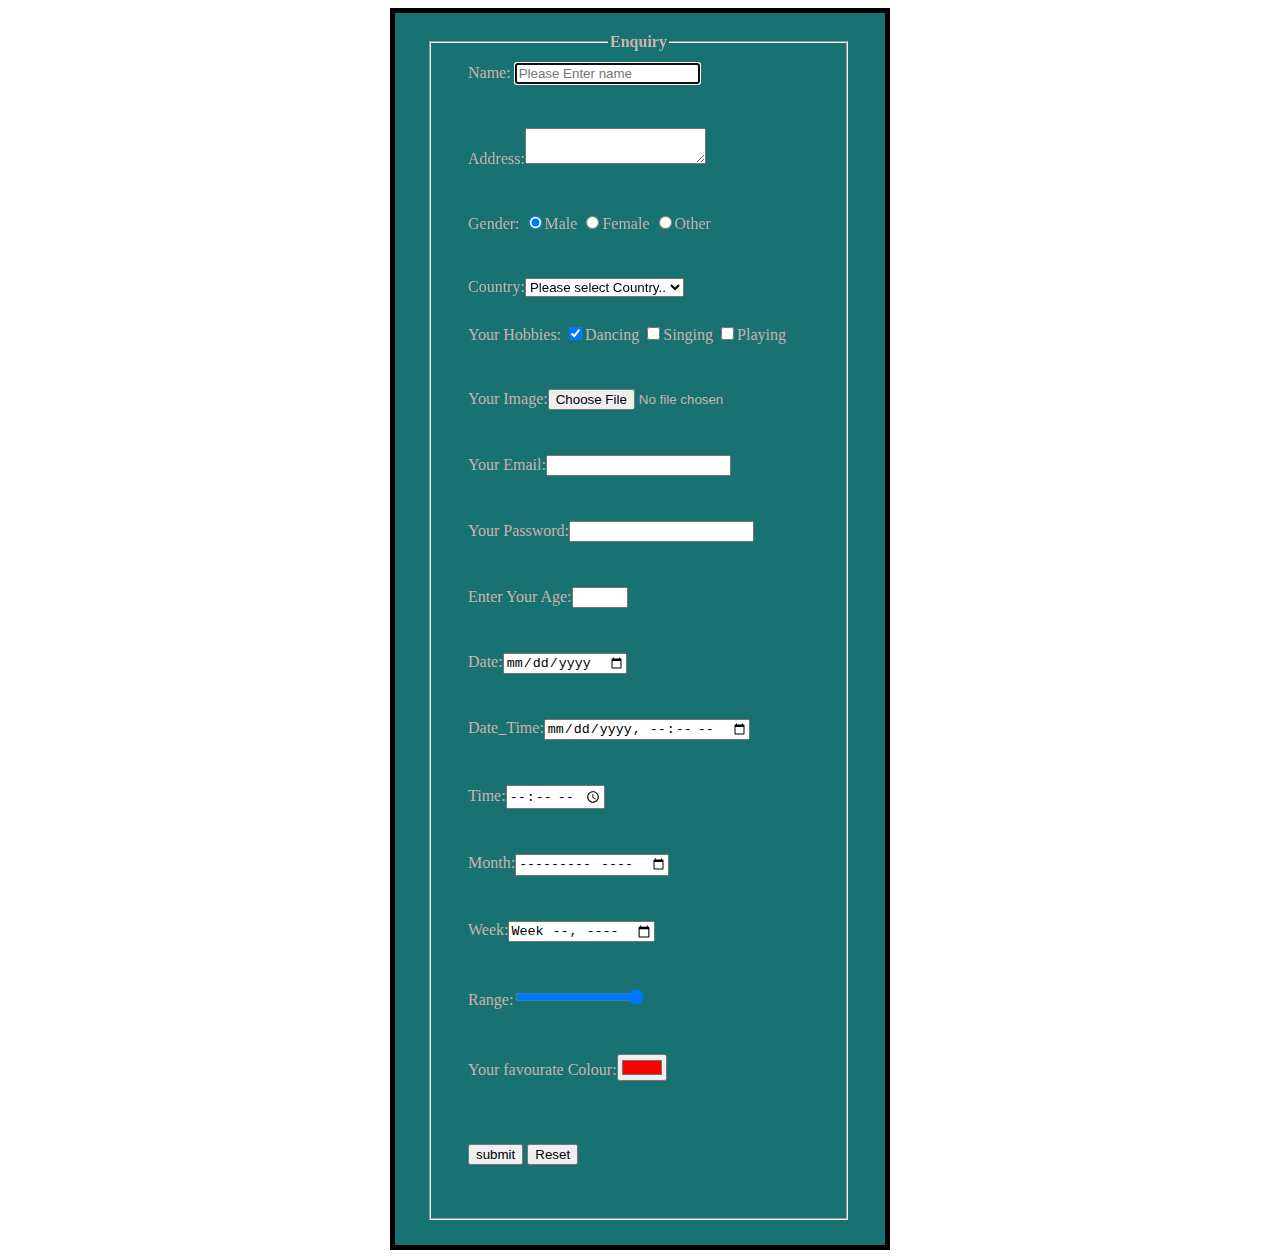
<file: Form.html>
<!DOCTYPE html>
<html lang="en">
  <head>
    <meta charset="UTF-8" />
    <meta http-equiv="X-UA-Compatible" content="IE=edge" />
    <meta name="viewport" content="width=device-width, initial-scale=1.0" />
    <title>Form</title>
	<style>
	.Form_Enq{
	color: rgb(204, 178, 178);
  background-color: rgb(25, 114, 114);
  text-align: center;
margin: auto;
padding-left: 32px;
padding-right: 35px;
padding-top: 20px;
padding-bottom: 25px;
width: 500px;
border: 5px solid black;
box-sizing: border-box;
	}
  legend{
    content: "";
    display: table;
    clear: both;
  }
  
  .div1{
    float: left;
    margin: 25px;
    margin-top: 6px;
  }
  .div2{
    float: left;
    margin: 25px;
    margin-top:1px;
  }
  .div3{
    float: left;
    margin: 25px;
    margin-top: 2px;
  }
  .div4{
    float: left;
    margin: 25px;
    margin-top: 2px;
  }
  .div5{
    float: left;
    margin: 25px;
    margin-top: 2px;
  }
  .div6{
    float: left;
    margin: 25px;
    margin-top: 2px;
  }
  .div7{
    float: left;
    margin: 25px;
    margin-top: 2px;
  }
  .div8{
    float: left;
    margin: 25px;
    margin-top: 2px;
  }
  .div9{
    float: left;
    margin: 25px;
    margin-top: 2px;
  }
  .div10{
    float: left;
    margin: 25px;
    margin-top: 2px;
  }
  .div11{
    float: left;
    margin: 25px;
    margin-top: 2px;
  }
  .div12{
    float: left;
    margin: 25px;
    margin-top: 2px;
  }
  .div13{
    float: left;
    margin: 25px;
    margin-top: 2px;
  }
  .div14{
    float: left;
    margin: 25px;
    margin-top: 2px;
  }
  .div15{
    float: left;
    margin: 25px;
    margin-top: 2px;
  }
  .div16{
    float: left;
    margin: 25px;
    margin-top: 2px;
  }
  .div17{
    float: left;
    margin: 25px;
    margin-top: 2px;
  }
  .div18{
    float: left;
    margin: 25px;
    margin-top: 2px;
  }
  .div19{
    float: left;
    margin: 25px;
    margin-top: 2px;
  }
  .div20{
    float: left;
    margin: 25px;
    margin-top: 2px;
  }
  

</style>
  </head>
  <body>
<div class="Form_Enq">
<fieldset>
  <legend><b>Enquiry</b></legend>
  <form action="/action_page.php" target="_blank" method="post">

    <div class="form1">
      <div class="div1">
      Name:
      <input type="text" name="name" value="" placeholder="Please Enter name" required="" autofocus=""/><br /><br /></div>
     <div class="div2"> Address:<textarea name="address"  maxlength="10" aria-sort="25" ></textarea><br /><br /></div>
      <div class="div3">Gender:
      <input type="radio" value="m" name="gender" checked="" />Male
      <input type="radio" value="f" name="gender" />Female
      <input type="radio" value="m" name="gender" />Other 
<br/><br/></div>
<div class="div4">Country:<select>
<option>Please select Country..</option>
<optgroup label="Asia">
<option value="india">India</option>
<option value="nepal">Nepal</option>
</optgroup>
<option value="chin">Chin</option>
<option value="bhutan">Bhutan</option>
<option value="rus">Rus</option>
</select></div>
<br/></br>
<div class="div5">Your Hobbies:
<input type="checkbox" name="Hobbies[]" checked=""/>Dancing
<input type="checkbox" name="Hobbies[]"/>Singing
<input type="checkbox" name="Hobbies[]"/>Playing<br/><br/></div>
<div class="div6">Your Image:<input type="file" name="image"/><br/><br/></div>
<div class="div7">Your Email:<input type="email" name="email"/><br/><br/></div>
<div class="div8">Your Password:<input type="password" name="password"/><br/><br/></div>
<div class="div9">Enter Your Age:<input type="number" name="number" min="1" max="18"/><br/><br/></div>
<!--<div class="div10">This is MY Secret:<input type="hidden" name="hidden"/><br/><br/>-->
<div class="div11">Date:<input type="date" name="date"/><br/><br/></div>
<div class="div12">Date_Time:<input type="datetime-local" name=""/><br/><br/></div>
<div class="div13">Time:<input type="time" name="time"/><br/><br/></div>
<div class="div14">Month:<input type="month" name=""/><br/><br/></div>
<div class="div15">Week:<input type="week" name=""/><br/><br/></div>
<div class="div16">Range:<input type="range" name="range" min="10" max="70" value="90"/><br/><br/></div>
<div class="div17">Your favourate Colour:<input type="color" name="color" value="#FF0000"/><br/><br/><br/></div>
<div class="div20"><input type="submit" value="submit"/>
<input type="reset" value="Reset"/><br/><br/></div>
<!-- Calender Element-->
  </form>
</fieldset>
</div>
  </body>
</html>
</file>
